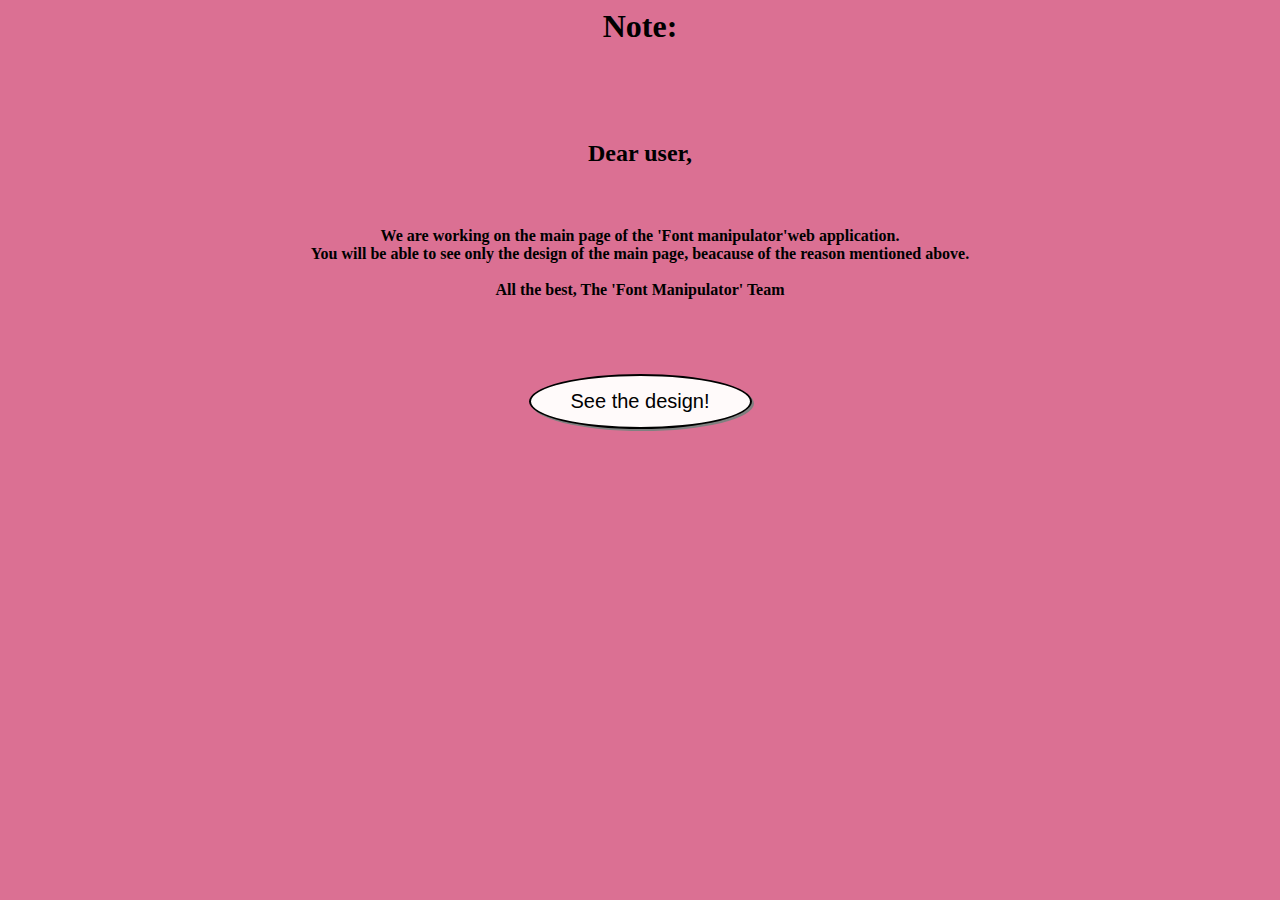
<file: testpage.html>
<html>
    <head>
        <title>Note to The user</title>
        <link rel="stylesheet" href="style.css">
        <script src="main.js"></script>
    </head>

    <body>
        <center>
            <h1>Note:</h1>
            <br>
            <br>
            <br>
            
            <h2>Dear user,</h2>
            <br>
           <h4>We are working on the main page of the 'Font manipulator'web application.
            <br>
            You will be able to see only the design of the main page, beacause of the reason mentioned above.
            <br>
            <br>

            All the best,
            The 'Font Manipulator' Team
            </h4>
            <br>
            <br>
            <br>

            <button id="gotopg2" onclick="nav2()">See the design!</button>
            



























        </center>



























    </body>


























</html>
</file>
<file: style.css>
body {
    background:palevioletred;
}

.class{
    width: 100%;
    margin-top: 0px;
    font-size: 27px;
    color: beige;
    box-shadow: 9px 9px pink;
}

.h2{
    background-color: black;
    text-align: center;
    padding:30px;
    box-shadow: 10px 10px paleturquoise;
    border-radius: 30px;
    width: 95%;
}

.bold1{
    font-size: 21px;
    color: plum;
}
.bold{
    font-size: 18px;
    color: thistle;

}

.fonts{
    color: #ADEFD1FF;
    font-size: 15px;
}

#note1{
    font-size: 15px;
    color: seashell;
}

#highlight{
    color: slateblue;
    background-color: yellow;
}

.nav_button{
    background: black;
    color: snow;
    font-size: 20px;
    padding: 14px 40px;
    border-radius: 8px;
    border: 2px solid beige;
    transition-duration: 1s;
    box-shadow: 2px 2px gray;
}


#gotopg2{
    background: snow;
    color:black;
    font-size: 20px;
    padding: 14px 40px;
    border-radius: 50%;
    border: 2px solid black;
    box-shadow: 2px 2px gray;
}


#copyright_footer_1{
    width: 100%;
    text-align: center;
    line-height: 3;
    padding: 10px;
    bottom: 0px;
    background-color: snow;
    color:gray;
    position: fixed;

}

#body1{
    background-image: url("doodle_for_body.jpg");

}

.class1{
    width: 100%;
    margin-top: 0px;
    font-size: 27px;
    color: oldlace;
    box-shadow: 5px 5px turquoise;
}
.inst{
    font-size: 15px;
    color: royalblue;
}

#text_change{
    font-size: 18px;
    color: seashell;
}

#copyright_footer_2{
    width: 100%;
    text-align: center;
    line-height: 3;
    padding: 10px;
    bottom: 0px;
    background-color:gray;
    color:whitesmoke;
    position: fixed;
}

canvas{
    border: 3px solid white;
    border-radius: 30px;
    box-shadow: 3px 3px grey;
    background-color: plum;
}
</file>
